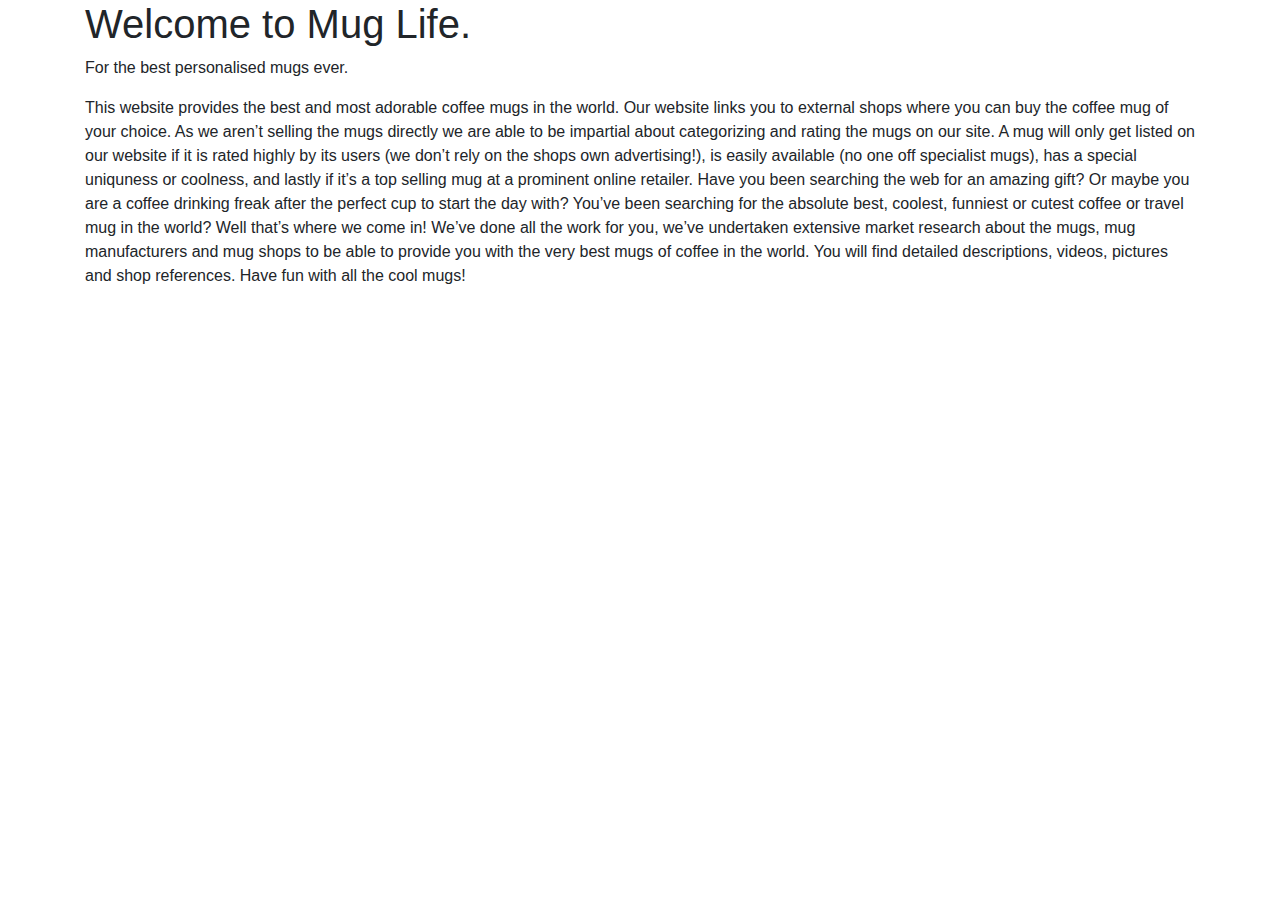
<file: about.html>
<!DOCTYPE html>
<html lang="en" dir="ltr">
  <head>
    <link rel="stylesheet" href="styles/styles.css">
  <meta name="viewport" content="width=device-width, initial-scale=1">
<link rel="stylesheet" href="https://cdnjs.cloudflare.com/ajax/libs/font-awesome/4.7.0/css/font-awesome.min.css">
  <link rel="stylesheet" href="https://maxcdn.bootstrapcdn.com/bootstrap/4.3.1/css/bootstrap.min.css">
  <script src="https://ajax.googleapis.com/ajax/libs/jquery/3.4.0/jquery.min.js"></script>
<script src="https://cdnjs.cloudflare.com/ajax/libs/popper.js/1.14.7/umd/popper.min.js"></script>
<script src="https://maxcdn.bootstrapcdn.com/bootstrap/4.3.1/js/bootstrap.min.js"></script>
    <meta charset="utf-8">
    <title>Mug Life</title>
  </head>
  <body id="about">
    <div class="container">
      <h1>Welcome to Mug Life.</h1>
      <p>For the best personalised mugs ever.</p>
      <p>This website provides the best and most adorable coffee mugs in the world. Our website links you to external shops where you can buy the coffee mug of your choice. As we aren’t selling the mugs directly we are able to be impartial about categorizing and rating the mugs on our site.

  A mug will only get listed on our website if it is rated highly by its users (we don’t rely on the shops own advertising!), is easily available (no one off specialist mugs), has a special uniquness or coolness, and lastly if it’s a top selling mug at a prominent online retailer.

  Have you been searching the web for an amazing gift? Or maybe you are a coffee drinking freak after the perfect cup to start the day with? You’ve been searching for the absolute best, coolest, funniest or cutest coffee or travel mug in the world? Well that’s where we come in! We’ve done all the work for you, we’ve undertaken extensive market research about the mugs, mug manufacturers and mug shops to be able to provide you with the very best mugs of coffee in the world. You will find detailed descriptions, videos, pictures and shop references. Have fun with all the cool mugs!</p>

    </div>
  </body>
</html>
</file>
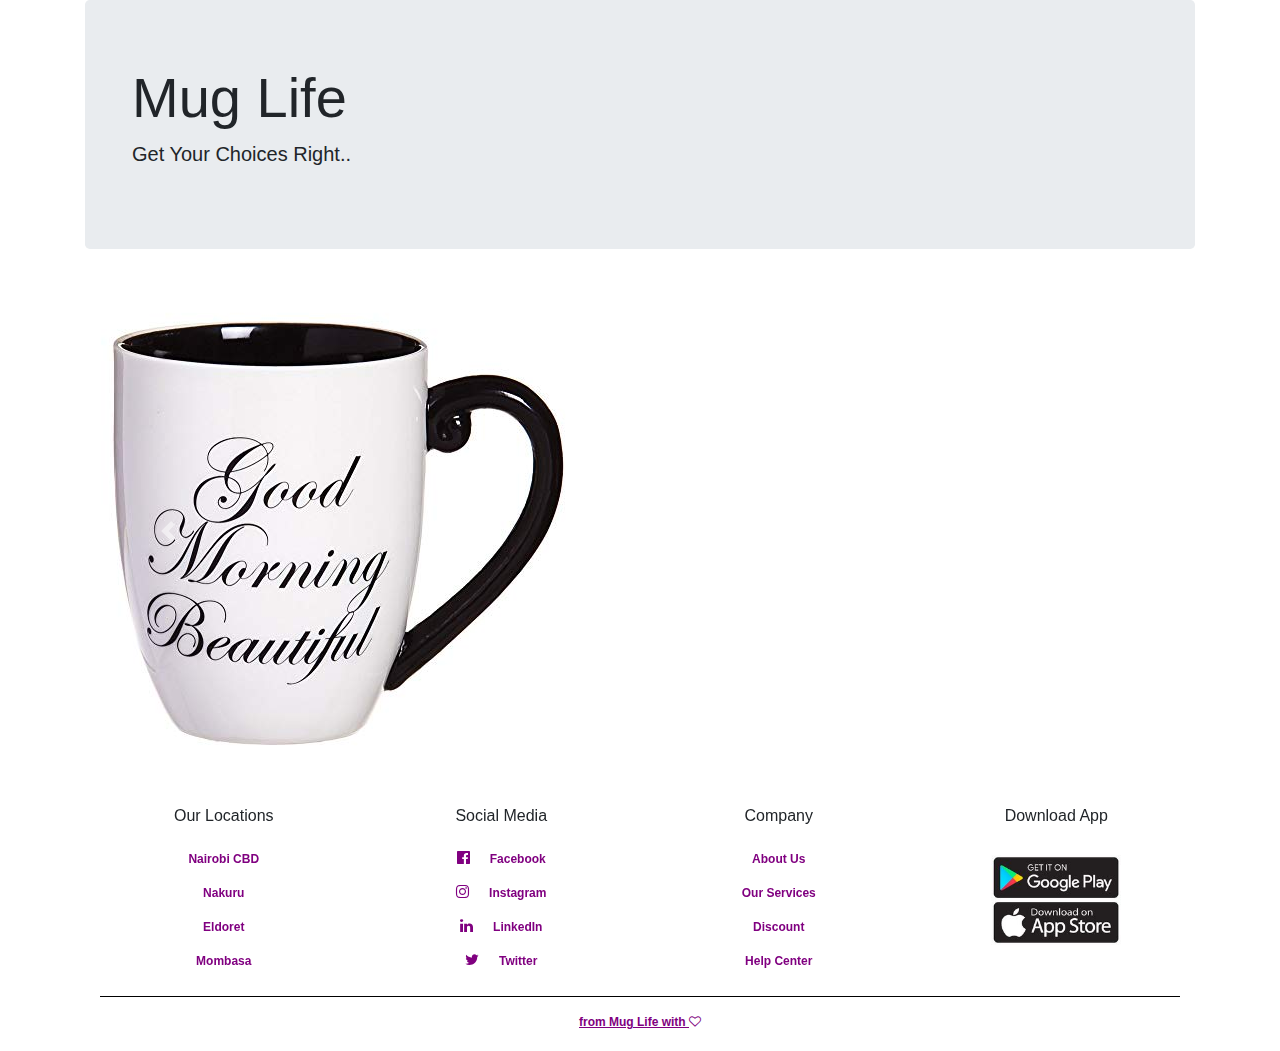
<file: custom.html>
<!DOCTYPE html>
<html lang="en" dir="ltr">
  <head>
    <link rel="stylesheet" href="styles/styles.css">
    <meta name="viewport" content="width=device-width, initial-scale=1">
<link rel="stylesheet" href="https://cdnjs.cloudflare.com/ajax/libs/font-awesome/4.7.0/css/font-awesome.min.css">
    <link rel="stylesheet" href="https://maxcdn.bootstrapcdn.com/bootstrap/4.3.1/css/bootstrap.min.css">
    <script src="https://ajax.googleapis.com/ajax/libs/jquery/3.4.0/jquery.min.js"></script>
  <script src="https://cdnjs.cloudflare.com/ajax/libs/popper.js/1.14.7/umd/popper.min.js"></script>
  <script src="https://maxcdn.bootstrapcdn.com/bootstrap/4.3.1/js/bootstrap.min.js"></script>
    <meta charset="utf-8">
    <title></title>
  </head>
  <body id="custom">
    <div class="container">
      <div class="jumbotron">
  <div class="container">
    <h1 class="display-4">Mug Life</h1>
    <p class="lead">Get Your Choices Right..</p>
  </div>
</div>

      <div id ="section">
        <div id ="image-section">


  <div id="slide-images" class="carousel slide" data-ride="carousel">

  <!-- Indicators -->
  <ul class="carousel-indicators">
    <li data-target="#slide-images" data-slide-to="0" class="active"></li>
    <li data-target="#slide-images" data-slide-to="1"></li>
    <li data-target="#slide-images" data-slide-to="2"></li>
  </ul>

  <!-- The slideshow -->
  <div class="carousel-inner">
    <div class="carousel-item active">
      <img src="images/uy.jpg" alt="Samsung">
    </div>
    <div class="carousel-item">
      <img src="images/re.jpg" alt="music">
    </div>
    <div class="carousel-item">
      <img src="images/ed.jpg" alt="computer-man">
    </div>
  </div>

  <!-- Left and right controls -->
  <a class="carousel-control-prev" href="#slide-images" data-slide="prev">
    <span class="carousel-control-prev-icon"></span>
  </a>
  <a class="carousel-control-next" href="#slide-images" data-slide="next">
    <span class="carousel-control-next-icon"></span>
  </a>

</div>

        </div>
        <section div class="footer">
          <div class="container text-center">
            <div class="row">
              <div class="col-md-3">
                <h1>Our Locations</h1>
                    <p>Nairobi CBD</p>
                    <p>Nakuru</p>
                    <p>Eldoret</p>
                    <p>Mombasa</p>
              </div>
              <div class="col-md-3">
                <h1>Social Media</h1>
                    <p><i class="fa fa-facebook-official"></i>Facebook</p>
                    <p><i class="fa fa-instagram"></i>Instagram</p>
                    <p><i class="fa fa-linkedin"></i>LinkedIn</p>
                    <p><i class="fa fa-twitter"></i>Twitter</p>
              </div>
              <div class="col-md-3">
                    <h1>Company</h1>
                    <p> <a href="about.html"></a>About Us</p>
                    <p>Our Services</p>
                    <p>Discount</p>
                    <p>Help Center</p>
              </div>
              <div class="col-md-3 footer-image">
                    <h1>Download App</h1>
                    <img src="images/got.jpg" alt="download app">
              </div>
             </div>
             <hr>
             <p class="copyright">from Mug Life with <i class="fa fa-heart-o"></i></p>
          </div>
        </section>

    </div>
  </body>
</html>
</file>
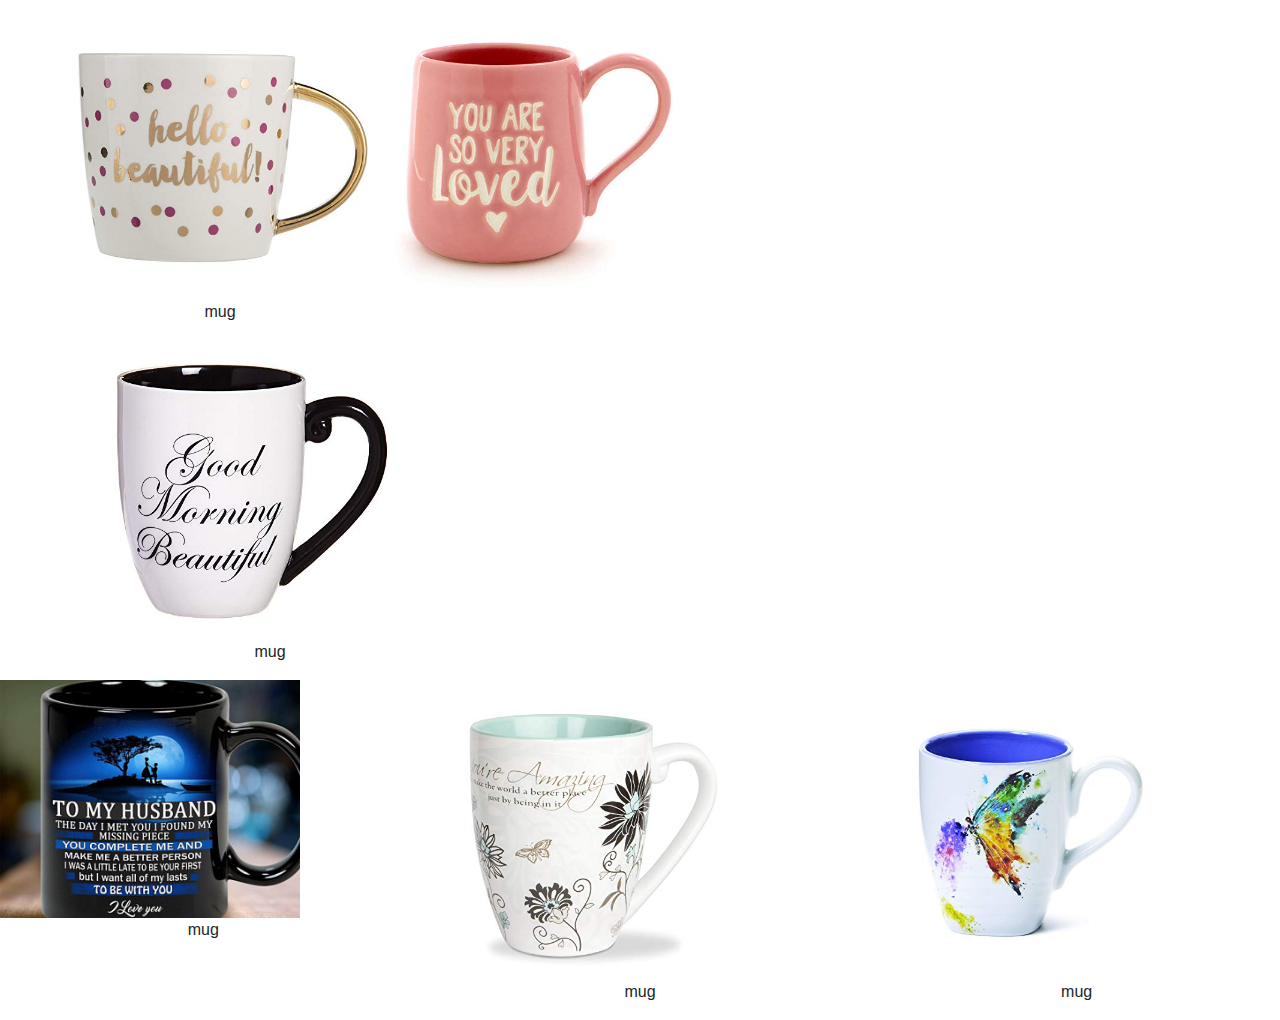
<file: gallery.html>
<!DOCTYPE html>
<html lang="en" dir="ltr">
  <head>
  <link rel="stylesheet" href="styles/styles.css">
    <meta name="viewport" content="width=device-width, initial-scale=1">
      <link rel="stylesheet" href="https://cdnjs.cloudflare.com/ajax/libs/font-awesome/4.7.0/css/font-awesome.min.css">
       <link rel="stylesheet" href="https://maxcdn.bootstrapcdn.com/bootstrap/4.3.1/css/bootstrap.min.css">
        <script src="https://ajax.googleapis.com/ajax/libs/jquery/3.4.0/jquery.min.js"></script>
      <script src="https://cdnjs.cloudflare.com/ajax/libs/popper.js/1.14.7/umd/popper.min.js"></script>
    <script src="https://maxcdn.bootstrapcdn.com/bootstrap/4.3.1/js/bootstrap.min.js"></script>
  <meta charset="utf-8">
    <title>Gallery</title>
  </head>
  <body>
    <div class="container">
      <div class="row">
<div class="col-md4">
  <img src="images/ed.jpg" alt="starbucks" width="300px;">
  <p style="text-align:center;">mug</p>
</div>
<div class="col-md-4">
  <img src="images/re.jpg" alt="Samsung" width="300px;">
  <p style="text-align:center;">
</p>
          </div>
</div>
<div class="col-md-4">
  <img src="images/uy.jpg" alt=""  width="300px;">
  <p style="text-align:center;">mug</p>

</div>

</div>

<div class="row">
<div class="col-md-4">
  <img src="images/sa.jpg" alt="" width="300px;%">
  <p style="text-align:center;">mug</p>

</div>
<div class="col-md-4">
  <img src="images/ji.jpg" alt="" width="300px;">
  <p style="text-align:center;">mug</p>

</div>
<div class="col-md-4">
  <img src="images/ij.jpg" alt="" width="300px;">
  <p style="text-align:center;">mug</p>

</div>
</div>
<section class="footer">

</section>

  </body>
</html>
</file>
<file: styles/styles.css>
*{padding:0;
    margin: 0;
  font-family: sans-serif;
}
.menu-bar{background-image: linear-gradient(to right, #000, green);}

.nav-link{font-size: 16px;
color: #fff!important;
margin: 2px;
}
.logo{ width: 85px;
height: 65px;}

a:hover{background-color: black;
}
.banner{
  height: 87vh;
  background-image: linear-gradient(rgba(0,0,0,0.5),rgba(0,0,0,0.5)),url(images/coff.jpg);
  background-size: cover;
  background-position: center;
  color: #fff;
}

.banner h1{
padding-top: 120px;
font-size: 50px;
letter-spacing: 5px;
font-weight: 700;
text-shadow: 0 0 30px rgba(0, 0, 0, 0.5);
}
.banner img{
  width: 60vh;
}

<!-----footer-->
.footer{margin-top: 50px;
background-color: black;
}
.footer h1{
  font-size: 16px;
  margin: 25px 0
}
.footer p{
  font-size: 12px;
  color: purple;
  font-weight: 900;
}
.copyright{margin-bottom: -80px;
text-align: center;
font-size: 15px;
padding-bottom: 20px;
text-decoration: underline;
}
.fa-heart-0{
  color: red;
  font-size: 15px;
}
.footer hr{
  margin-top: 10px;
  background-color: #000;
}
.footer-image img{
  width: 150px;

}

.footer .row .fa{
  padding-right: 20px;
  font-size: 15px;
}


                           <!---Custom page-->
  #custom .jumbotron{background-color: #000;}
</file>
